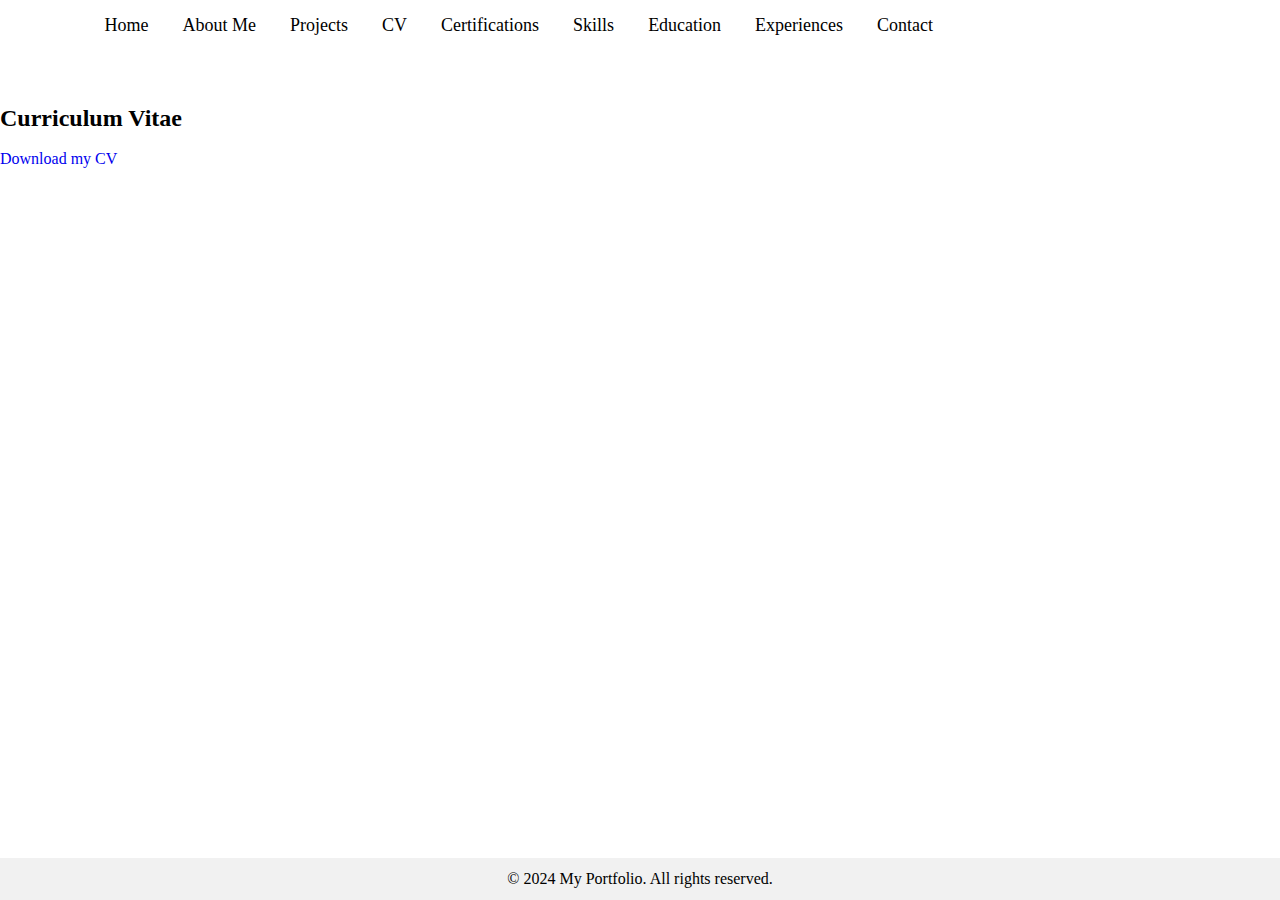
<file: cv.html>
<!DOCTYPE html>
<html lang="en">
<head>
    <meta charset="UTF-8">
    <meta name="viewport" content="width=device-width, initial-scale=1.0">
    <title>CV - My Portfolio</title>
    <link rel="stylesheet" href="style.css">
</head>
<body>
    <header>
        <nav class="navbar">
          
            
            <div class="navbar-nav">
                <a href="index.html">Home</a>
                <a href="about.html">About Me</a>
                <a href="project.html">Projects</a>
                <a href="cv.html">CV</a>
                <a href="certification.html">Certifications</a>
                <a href="skills.html">Skills</a>
                <a href="education.html">Education</a>
                <a href="experience.html">Experiences</a>
                <a href="contact.html">Contact</a>
            </div>
        </nav>
    </header>
    <br/><br/><br/>
    <section id="cv">
        <h2>Curriculum Vitae</h2>
        <br/>
       <p><a href="cv/Ange_Ariane_Resume1.pdf" target="_blank">Download my CV</a></p>
    </section>

    <footer>
        <p>&copy; 2024 My Portfolio. All rights reserved.</p>
    </footer>
</body>
</html>
</file>
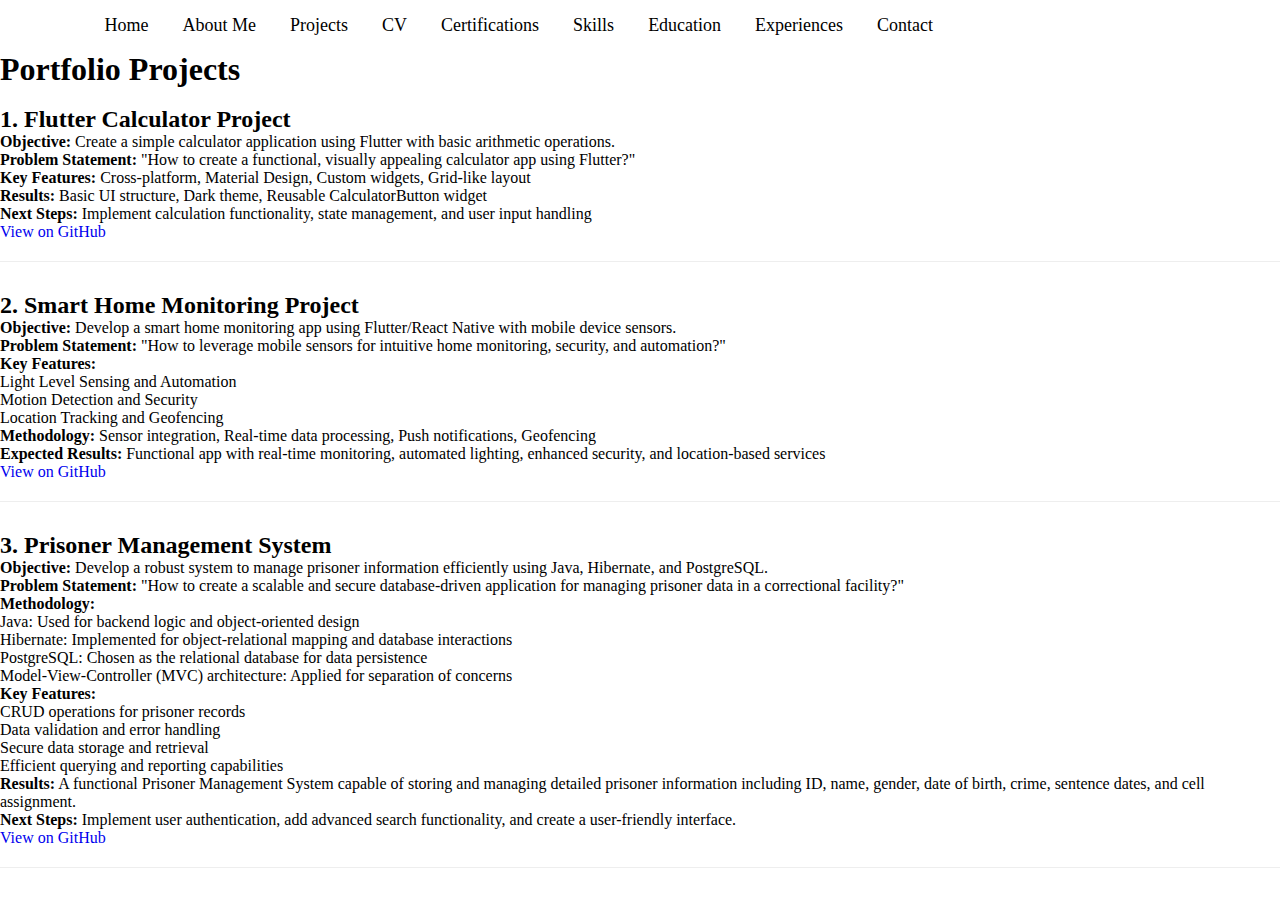
<file: project.html>
<!DOCTYPE html>
<html lang="en">
<head>
    <meta charset="UTF-8">
    <meta name="viewport" content="width=device-width, initial-scale=1.0">
    <title>Portfolio Projects</title>
    <link rel="stylesheet" href="style.css">
    <style>
      
       
        .project {
            margin-bottom: 30px;
            border-bottom: 1px solid #eee;
            padding-bottom: 20px;
        }
    </style>
</head>
<body>
    <header>
        <nav class="navbar">
          
            
            <div class="navbar-nav">
                <a href="index.html">Home</a>
                <a href="about.html">About Me</a>
                <a href="project.html">Projects</a>
                <a href="cv.html">CV</a>
                <a href="certification.html">Certifications</a>
                <a href="skills.html">Skills</a>
                <a href="education.html">Education</a>
                <a href="experience.html">Experiences</a>
                <a href="contact.html">Contact</a>
            </div>
        </nav>
    </header>
    <h1>Portfolio Projects</h1>
    <br/>
    <div class="project">
        <h2>1. Flutter Calculator Project</h2>
        <p><strong>Objective:</strong> Create a simple calculator application using Flutter with basic arithmetic operations.</p>
        <p><strong>Problem Statement:</strong> "How to create a functional, visually appealing calculator app using Flutter?"</p>
        <p><strong>Key Features:</strong> Cross-platform, Material Design, Custom widgets, Grid-like layout</p>
        <p><strong>Results:</strong> Basic UI structure, Dark theme, Reusable CalculatorButton widget</p>
        <p><strong>Next Steps:</strong> Implement calculation functionality, state management, and user input handling</p>
        <p><a href="https://github.com/2001Umutoni/Ange-MobileAssignment1.git" target="_blank">View on GitHub</a></p>
    </div>

    <div class="project">
        <h2>2. Smart Home Monitoring Project</h2>
        <p><strong>Objective:</strong> Develop a smart home monitoring app using Flutter/React Native with mobile device sensors.</p>
        <p><strong>Problem Statement:</strong> "How to leverage mobile sensors for intuitive home monitoring, security, and automation?"</p>
        <p><strong>Key Features:</strong></p>
        <ul>
            <li>Light Level Sensing and Automation </li>
            <li>Motion Detection and Security </li>
            <li>Location Tracking and Geofencing </li>
        </ul>
        <p><strong>Methodology:</strong> Sensor integration, Real-time data processing, Push notifications, Geofencing</p>
        <p><strong>Expected Results:</strong> Functional app with real-time monitoring, automated lighting, enhanced security, and location-based services</p>
        <p><a href="https://github.com/2001Umutoni/smart-home-monitoring-project.git" target="_blank">View on GitHub</a></p>
    </div>

    <div class="project">
        <h2>3. Prisoner Management System</h2>
        <p><strong>Objective:</strong> Develop a robust system to manage prisoner information efficiently using Java, Hibernate, and PostgreSQL.</p>
        <p><strong>Problem Statement:</strong> "How to create a scalable and secure database-driven application for managing prisoner data in a correctional facility?"</p>
        <p><strong>Methodology:</strong></p>
        <ul>
            <li>Java: Used for backend logic and object-oriented design</li>
            <li>Hibernate: Implemented for object-relational mapping and database interactions</li>
            <li>PostgreSQL: Chosen as the relational database for data persistence</li>
            <li>Model-View-Controller (MVC) architecture: Applied for separation of concerns</li>
        </ul>
        <p><strong>Key Features:</strong></p>
        <ul>
            <li>CRUD operations for prisoner records</li>
            <li>Data validation and error handling</li>
            <li>Secure data storage and retrieval</li>
            <li>Efficient querying and reporting capabilities</li>
        </ul>
        <p><strong>Results:</strong> A functional Prisoner Management System capable of storing and managing detailed prisoner information including ID, name, gender, date of birth, crime, sentence dates, and cell assignment.</p>
        <p><strong>Next Steps:</strong> Implement user authentication, add advanced search functionality, and create a user-friendly interface.</p>
        <p><a href="https://github.com/2001Umutoni/prisoner-management-system.git" target="_blank">View on GitHub</a></p>
    </div>
</body>
</html>
</file>
<file: style.css>
* {
    margin: 0;
    padding: 0;
    text-decoration: none;
    box-sizing: border-box;
}

body, html {
    height: 100%;
    display: flex;
    flex-direction: column;
}

.main {
    flex: 1; /* This allows the main content to expand and take up all available space */
    width: 100%;
    background: url(pic/bg.jpg);
    background-position: center;
    background-size: cover;
    font-family: sans-serif;
    position: relative;
}

.navbar {
    width: 86%;
    display: flex;
    margin: auto;
    padding: 15px 0;
    align-items: center;
    justify-content: space-between;
}

/* Increase font size and add spacing between the navbar links */
.navbar-nav a {
    font-size: 18px; /* Increase font size */
    margin: 0 15px;  /* Add horizontal spacing between links */
    color: #000; /* Ensures links are black by default */
    transition: color 0.4s ease;
    text-decoration: none;
}

.navbar-nav a:hover {
    color: rgb(230, 104, 59); /* Hover color */
}

.navbar .logo {
    width: 160px;
    cursor: pointer;
    margin-top: -3%;
    margin-left: -2%;
}

ul li a:hover {
    color: rgb(230, 104, 59);
}

.info {
    margin-left: 6%;
    margin-top: 6%;
}

.info h1 {
    font-size: 45px;
    color: rgb(36, 32, 30);
}

.info h3 {
    font-size: 18px;
    letter-spacing: 1px;
    line-height: 24px;
    text-align: justify;
    line-height: 1.5;
}

.info span {
    color: rgb(127, 59, 230);
}

.info a {
    text-decoration: none;
    color: #fff;
    background: rgb(36, 32, 30);
    margin: 25px 0;
    padding: 10px 16px;
    border-radius: 10px;
    display: inline-block;
    transition: 0.4s ease;
}

.info a:hover {
    background: rgb(59, 174, 209);
}
.info p, .achievements {
    text-align: justify;
    line-height: 1.8;
}

.image {
    width: 30%;
    height: 60%;
    position: absolute;
    right: 100px;
    bottom: 0;
}

.image img {
    position: absolute;
    height: 140%;
    left: 40%;
    transform: translate(-35%);
    bottom: 0;
    transition: left 2s ease;
}

.image:hover .girl {
    left: 55%;
}

.icons a {
    text-decoration: none;
    color: #000;
}

.icons ion-icon {
    margin-left: 7%;
    color: #000;
    margin-right: -60px;
    font-size: 40px;
    transition: 0.4s ease;
}

.icons ion-icon:hover {
    color: rgb(59, 174, 209);
}

footer {
    background-color: #f1f1f1;
    padding: 8px 0;
    text-align: center;
    position: relative;
    width: 100%;
    margin-top: auto;
    bottom: 2;
}

footer p {
    margin: 4px 0;
}

footer a {
    color: #000;
    margin: 0 8px;
}

footer a:hover {
    color: rgb(59, 174, 209);
}
</file>
